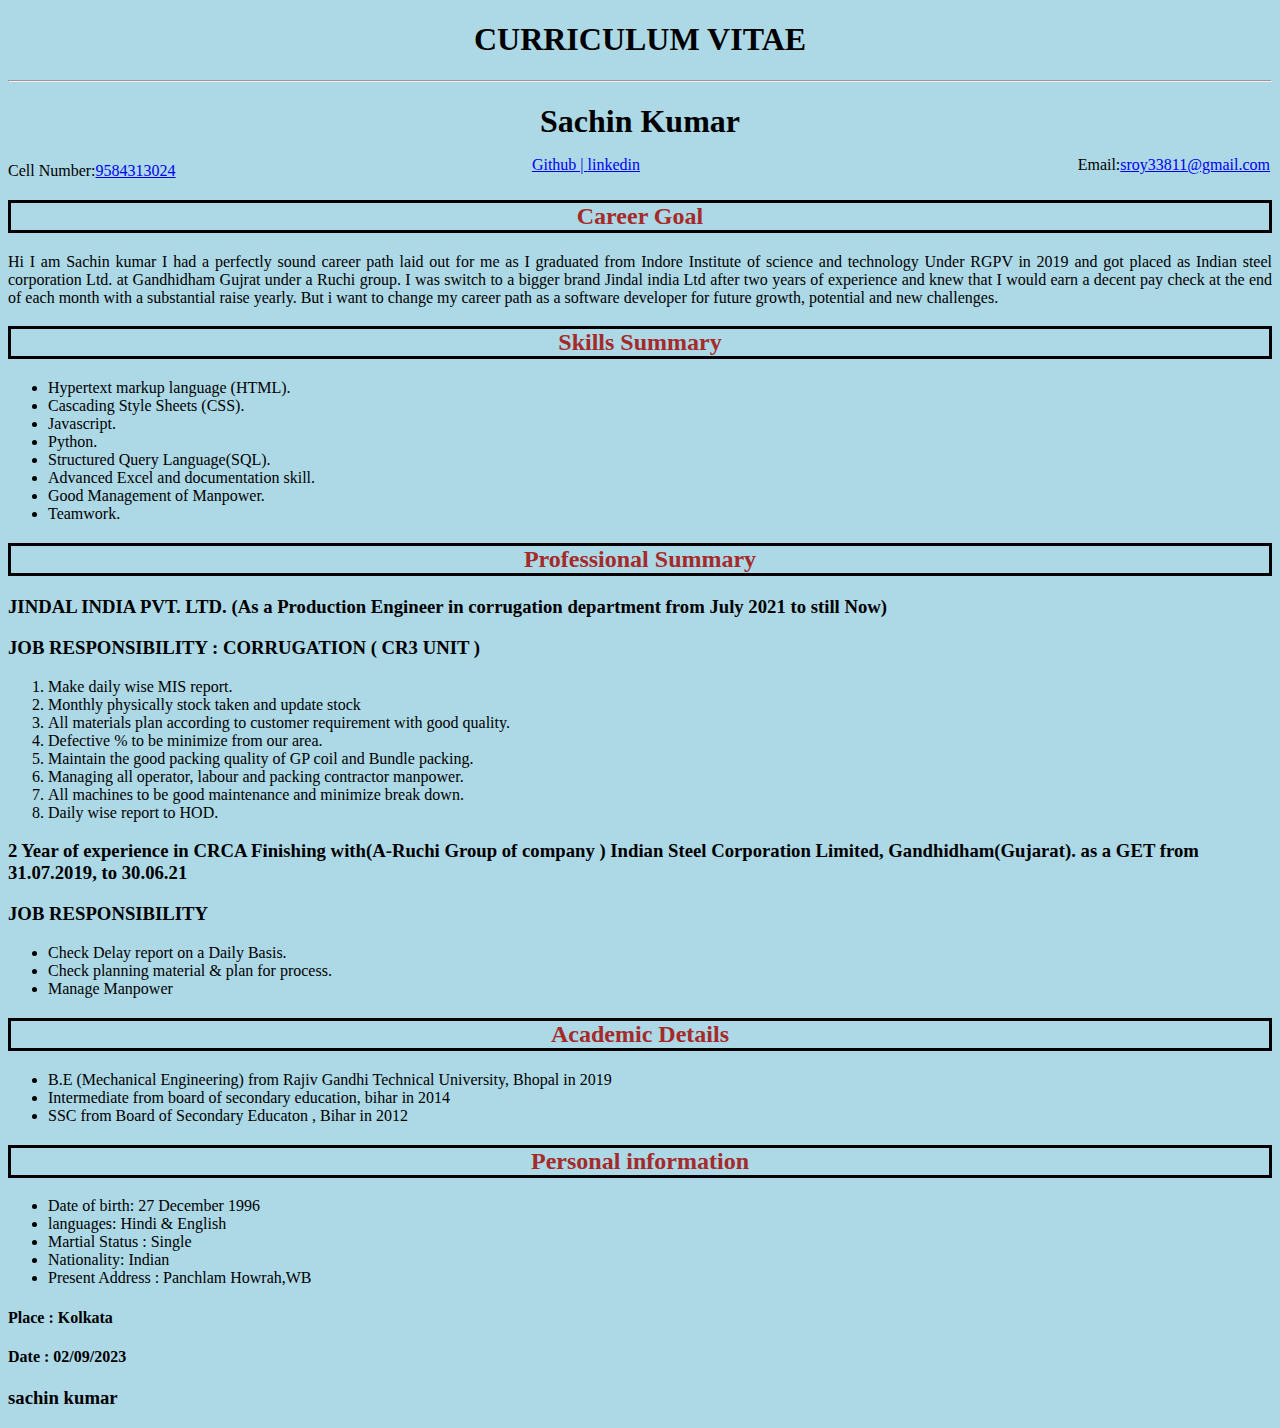
<file: abc.html>
<!DOCTYPE html>
<html lang="en">
<head>
    <meta charset="UTF-8">
    <meta name="viewport" content="width=device-width, initial-scale=1.0">
    <title>Document</title>
<style>body {background-color: lightblue;}</style>
    
</head>
<body>
    <h1 style="text-align: center;">CURRICULUM VITAE</h1><hr>

    <h1 style="text-align: center;">Sachin Kumar</h1>

    <p style="position: relative;">Cell Number:<a href="tel:9584313024">9584313024</a></p>

    <p style="position: absolute; right: 50%; top: 140px;"><a href="https://github.com/sachinkumar33811">Github | </a><a href="https://www.linkedin.com/in/sachin-kumar-b11146177/">linkedin</a></p>

    <p style="position: absolute;right: 10px;top: 140px;">Email:<a href="emailto:sroy33811@gmail.com">sroy33811@gmail.com</a></p>

    <h2 style="text-align: center;color: brown;border: solid black;">Career Goal</h2>  

    <p style="text-align: justify;">Hi I am Sachin kumar I had a perfectly sound career path laid out for me as I graduated from Indore Institute of science and technology Under RGPV in 2019 and got placed as Indian steel corporation Ltd. at Gandhidham Gujrat under a Ruchi group. I was switch to a bigger brand Jindal india Ltd after two years of experience and knew that I would earn a decent pay check at the end of each month with a substantial raise yearly. But i want to change my career path as a software developer for future growth, potential and new challenges.</p> 

    <h2 style="text-align: center;color: brown;border: solid black;">Skills Summary</h2> 
    <ul>
        <li>Hypertext markup language (HTML).</li>
        <li>Cascading Style Sheets (CSS).</li>
            <li>Javascript.</li>
            <li>Python.</li>
            <li>Structured Query Language(SQL).</li>
            <li>Advanced Excel and documentation skill.</li>
            <li>Good Management of Manpower.</li>
            <li>Teamwork.</li>
    </ul>
    <h2 style="text-align: center;color: brown;border: solid black;">Professional Summary</h2> 
    
    <h3>JINDAL INDIA PVT. LTD. (As a Production Engineer in corrugation department from July 2021 to still Now)</h3>
           
        <h3>JOB RESPONSIBILITY : CORRUGATION ( CR3 UNIT )</h3>
        <ol>
        <li>Make daily wise MIS report.</li>
        <li>Monthly physically stock taken and update stock</li>
        <li>All materials plan according to customer requirement with good quality.</li>
        <li>Defective % to be minimize from our area.</li>
        <li>Maintain the good packing quality of GP coil and Bundle packing. </li>
        <li>Managing all operator, labour and packing contractor manpower.</li>
        <li>All machines to be good maintenance and minimize break down.</li>
        <li>Daily wise report to HOD.</li>           
        </ol>

    <h3>2 Year of experience in CRCA Finishing with(A-Ruchi Group of company ) Indian Steel Corporation Limited, 
        Gandhidham(Gujarat). as a GET from 31.07.2019, to 30.06.21</h3>
        <h3>JOB RESPONSIBILITY</h3>
        <ul>
        <li>Check Delay report on a Daily Basis. </li>
        <li>Check planning material & plan for process.</li>
        <li>Manage Manpower</li>
</ul>
<h2 style="text-align: center;color: brown;border: solid black;">Academic Details</h2> 
<ul><li>B.E (Mechanical Engineering) from Rajiv Gandhi Technical University, Bhopal in 2019</li>
    <li>Intermediate from board of secondary education, bihar in 2014</li>
    <li>SSC from Board of Secondary Educaton , Bihar in 2012</li>
</ul>

<h2 style="text-align: center;color: brown;border: solid black;">Personal information</h2> 
<ul>
    <li>Date of birth: 27 December 1996</li>
    <li>languages: Hindi & English</li>
    <li>Martial Status : Single</li>
    <li>Nationality: Indian</li>
    <li>Present Address : Panchlam Howrah,WB</li>
</ul>

<h4>Place : Kolkata </h4>
<h4>Date : 02/09/2023</h4>

<h3> sachin kumar</h3>
</body>
</html>
</file>
